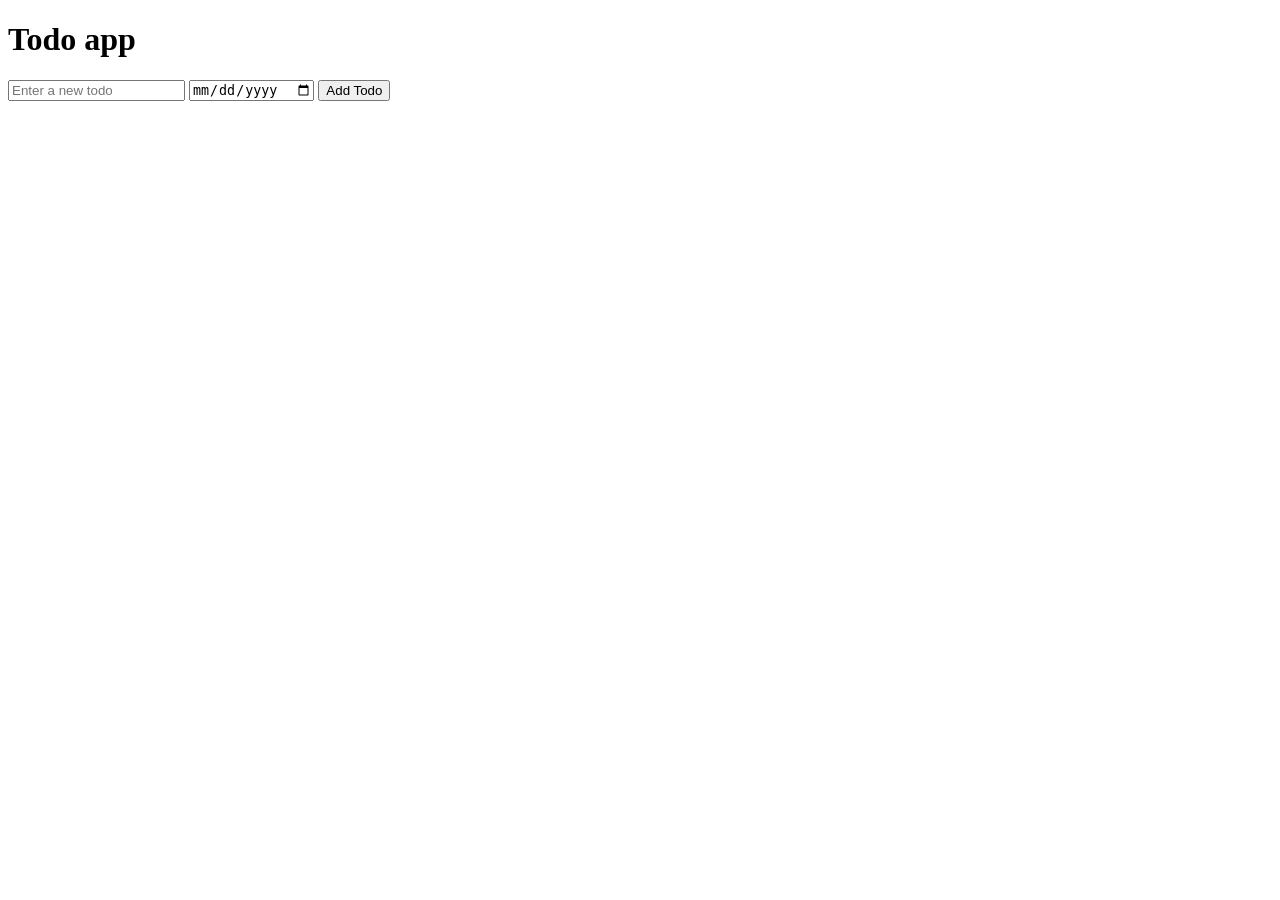
<file: index.html>
<!DOCTYPE html>
<html lang="en">
<head>
  <meta charset="UTF-8">
  <meta name="viewport" content="width=device-width, initial-scale=1.0">
  <title>Todo app</title>
  <link rel="stylesheet" href="styles/todo.css">
</head>
<body>
  <div class="todo-container">
    <h1>Todo app</h1>
    <input type="text" id="todo-input"
    class="js-input-todoname"
    placeholder="Enter a new todo">
    
    <input type="date" id="todo-date"
    class="js-input-date"
    placeholder="Enter a date">
    <button class="todo-btn">Add Todo</button>
    <div class = "render-space"></div>

  </div>
  <script src="scripts/todo.js"></script>
</body>
</html>
</file>
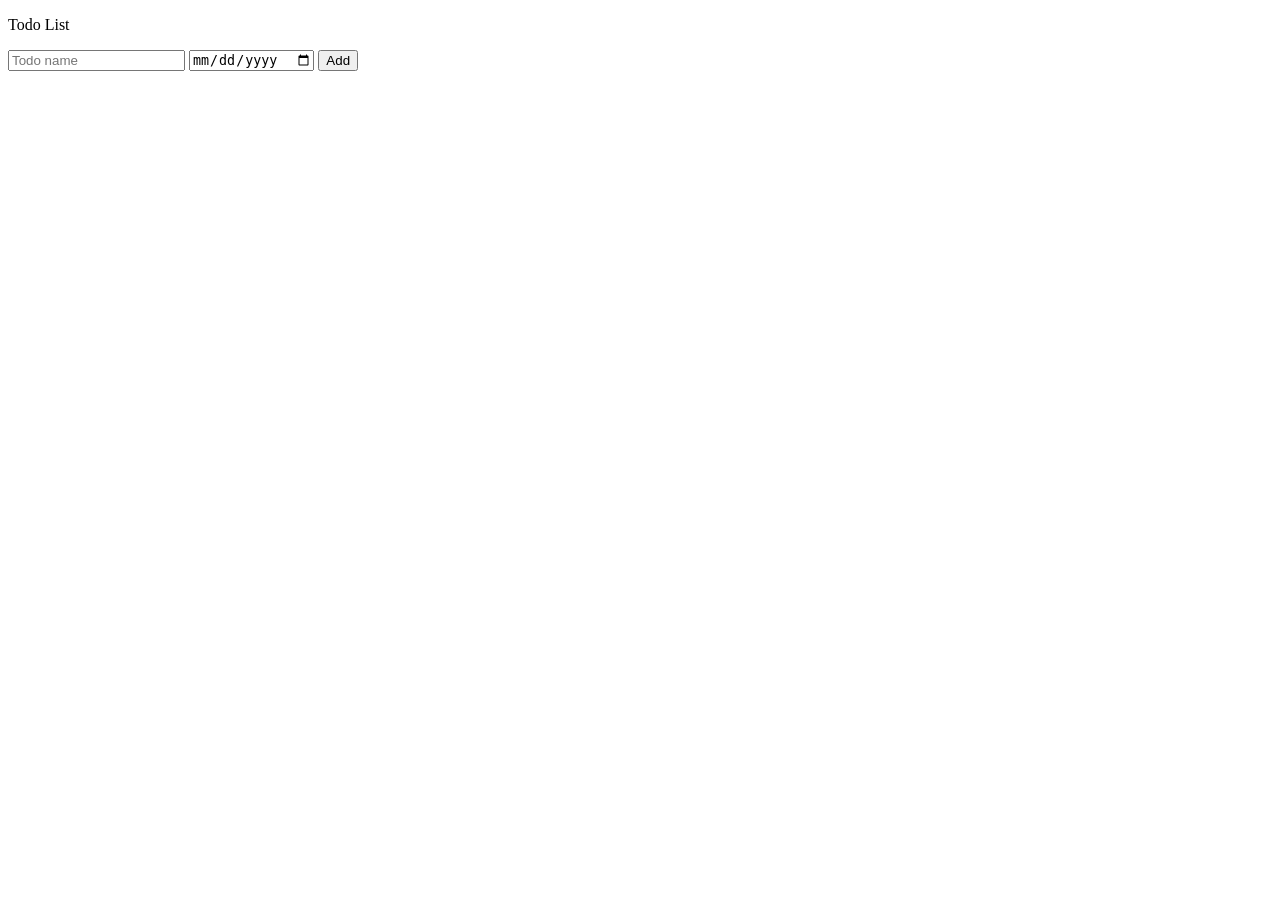
<file: arrays-and-loops.html>
<!DOCTYPE html>
<html lang="en">
<head>
  <meta charset="UTF-8">
  <meta name="viewport" content="width=device-width, initial-scale=1.0">
  <title>Arrays and loops</title>
</head>
<body>
  <p>Todo List</p>
  <input type="text" placeholder="Todo name" class="todoinput">
  <input type ="date" class="tododateinput">
     <button class="js-todo-btn" class="todo-button">Add</button>
     <div class="js-todo-list"></div>

 <script src="/scripts/todo.js">
  document.querySelector('.todoinput').addEventListener('keydown',()=>{enter_eventhandler(event)})
  document.querySelector('.tododateinput').addEventListener('keydown',()=>{enter_eventhandler(event)})
  document.querySelector('.todo-button').addEventListener('click',()=>{ addtodo();})
 </script>
</body>
</html>
</file>
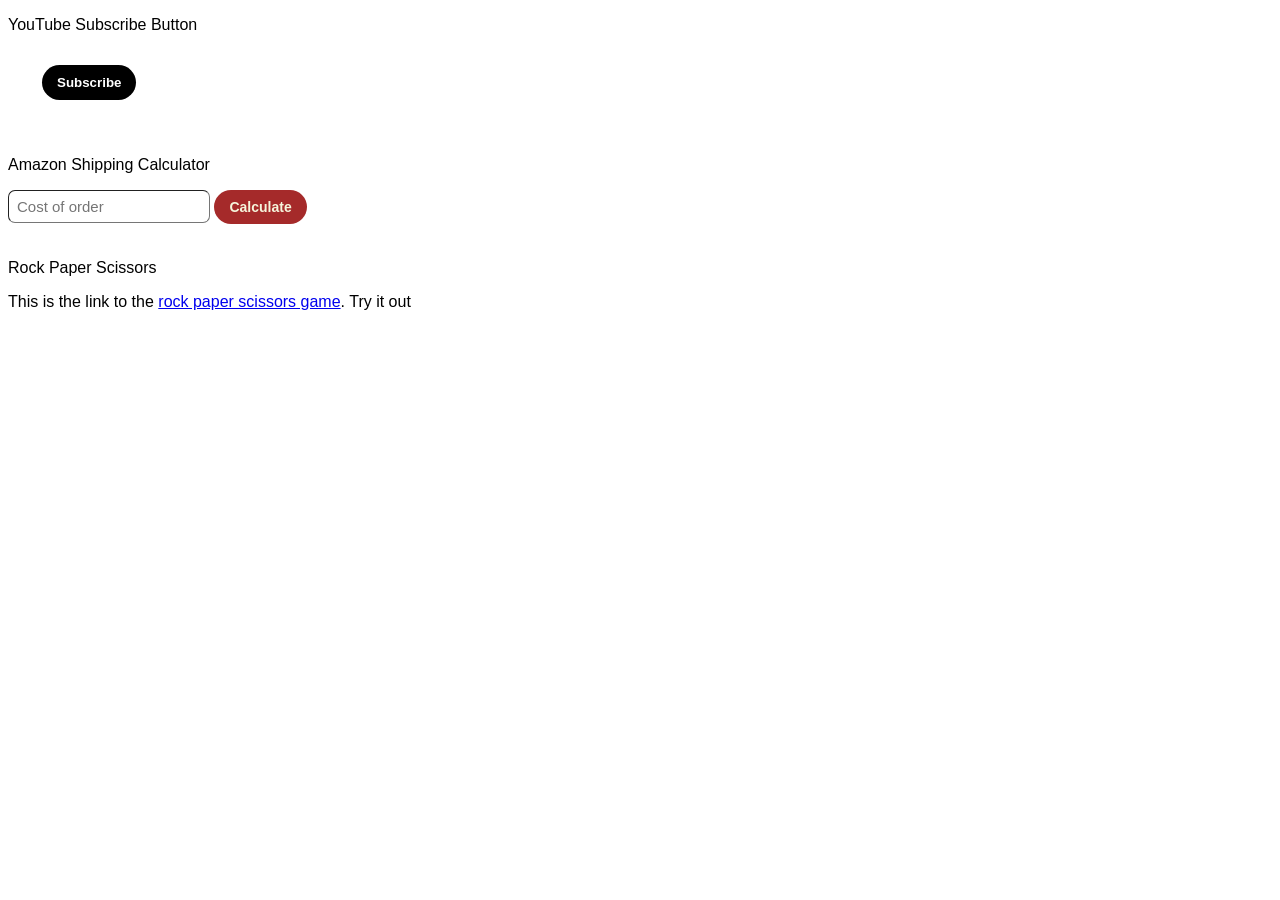
<file: dom-projects.html>
<!DOCTYPE html>
<html lang="en">
<head>
  <meta charset="UTF-8">
  <meta name="viewport" content="width=device-width, initial-scale=1.0">
  <title>DOM projects 
  </title>
  <style>
    body{
      font-family: Arial;
    }
    .subscribe-button{
      background-color: black;
      color: white;
      border:none;
      padding-top:  10px;
      padding-bottom: 10px;
      padding-right: 15px;
      padding-left: 15px;
      border-radius: 20px;
      font-weight: bold;
      cursor: pointer;
      margin-bottom: 40px;
      margin-left: 34px;
      margin-top: 15px;
      
      
    }
    .subscribed-button{
      background-color: antiquewhite;
      color: black;
    }
    .input{
      font-size: 15px;
      padding-left: 8px;
      padding-top: 7px;
      padding-bottom: 7px;
      border-radius: 7px;
      border-width: 1px;
    }
    .cal-button{
      font-weight: bold;
      padding: 9px 15px;
      background-color: brown;
      color: beige;
      border: none;
      border-radius: 25px;
      font-size: 14px;
      cursor: pointer;
      margin-bottom: 15px;
      
    }
    .cost-p{
      margin-bottom: 20px;
    }
    
    
  </style>
</head>
<body>
  <p>YouTube Subscribe Button</p>
      <button class = "js-subscribe-button subscribe-button"
      
        onclick="
        clickedsub_btn();
        ">
          Subscribe
      </button>
        <p> Amazon Shipping Calculator</p>
        <input 
        type="number" 
        placeholder="Cost of order"
        class="input-space input"
        onkeydown="
        handleventkeydown(event);
        ">
        <button class="js-cal-button cal-button">
              Calculate
        </button>
        <p class="totalcost cost-p"></p>
        <p class = "rps-header">Rock Paper Scissors</p>
        <p class="link">This is the link to the <a href="improved_rps.html">rock paper scissors game</a>. Try it out</p>
        








  <script>
    document.querySelector('.cal-button').addEventListener('click',()=>{calculate();})
    function handleventkeydown(event){
      if(event.key === 'Enter'){
        calculate();
       }
    }

    function clickedsub_btn(){
      const subelement = document.querySelector('.js-subscribe-button')
      if(subelement.innerText ==='Subscribe'){
        subelement.innerHTML ='Subscribed'
        subelement.classList.add('subscribed-button')
      }else{
        subelement.innerHTML = 'Subscribe'
        subelement.classList.remove('subscribed-button');
      }
    }
    function calculate(){
      const num = document.querySelector('.input-space');
      let cost = Number(num.value);
      if(cost <40){
        cost+=10;
        cost = Number(cost.toFixed(2))
      }
      document.querySelector('.totalcost').innerHTML=`$${cost}`
    }
  </script>
</body>
</html>
</file>
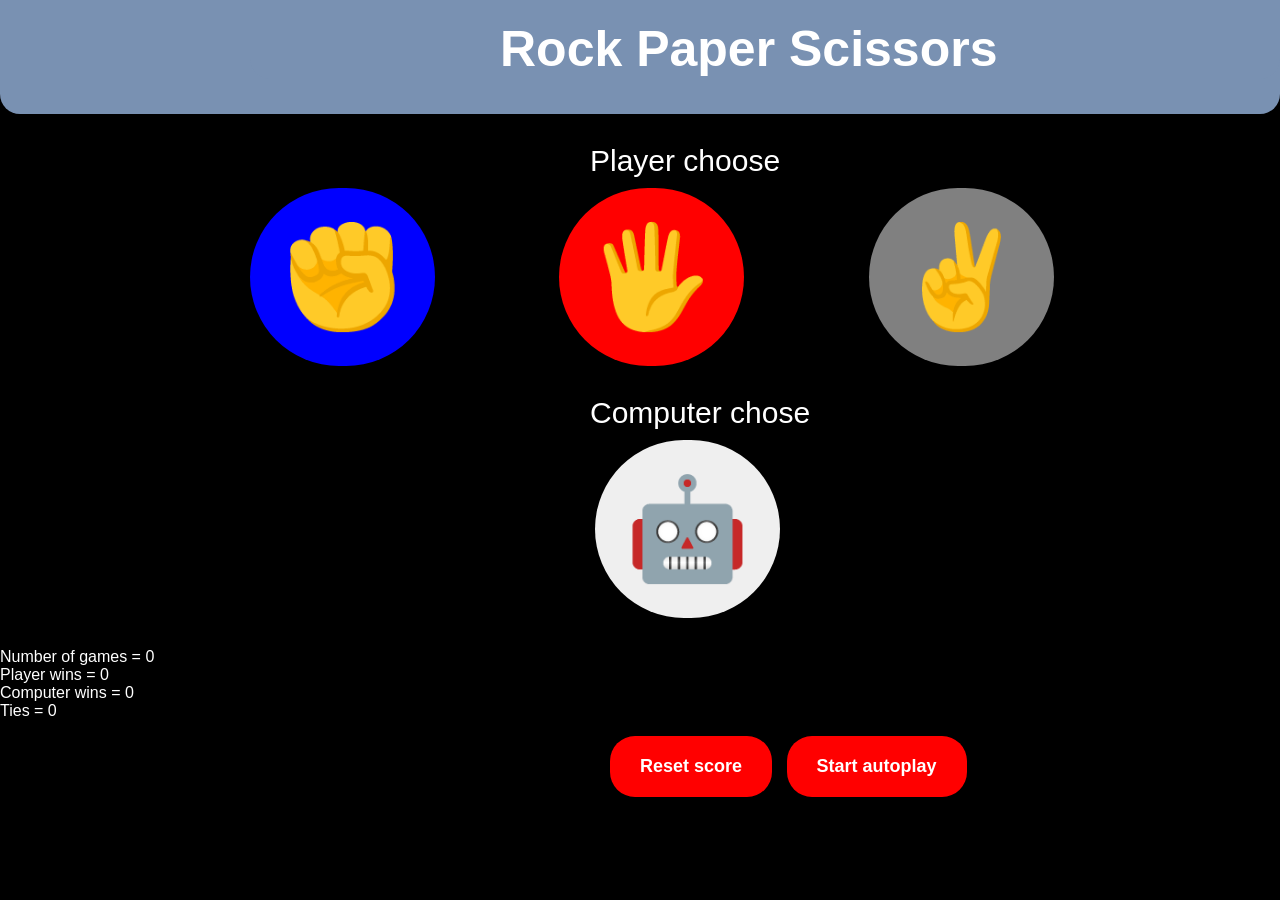
<file: improved_rps.html>
<!DOCTYPE html>
<html lang="en">
<head>
  <meta charset="UTF-8">
  <meta name="viewport" content="width=device-width, initial-scale=1.0">
  <title>functions-improved rock-paper scissors game</title>
  <link rel="stylesheet" href="styles/rps.css">
</head>
<body>
<div class="header"><h1 class="header">Rock Paper Scissors</h1></div>
<p class ="player-notice">Player choose</p>
            <button class="rock-btn">✊</button>
            <button class="paper-btn">🖐️</button>
            <button class="scissors-btn">✌️</button>
      <p class="comp-notice">Computer chose</p>
              <button class="js-compchoice compchoice">🤖</button>
       <p class="displaywinner winner"></p>
        <p class="displayscores"></p>

        <button class="reset-btn">Reset score</button>
        <button class="auto-btn">Start autoplay</button>
       
        


<script src="scripts\js-rps.js"></script>
</body>

</html>
</file>
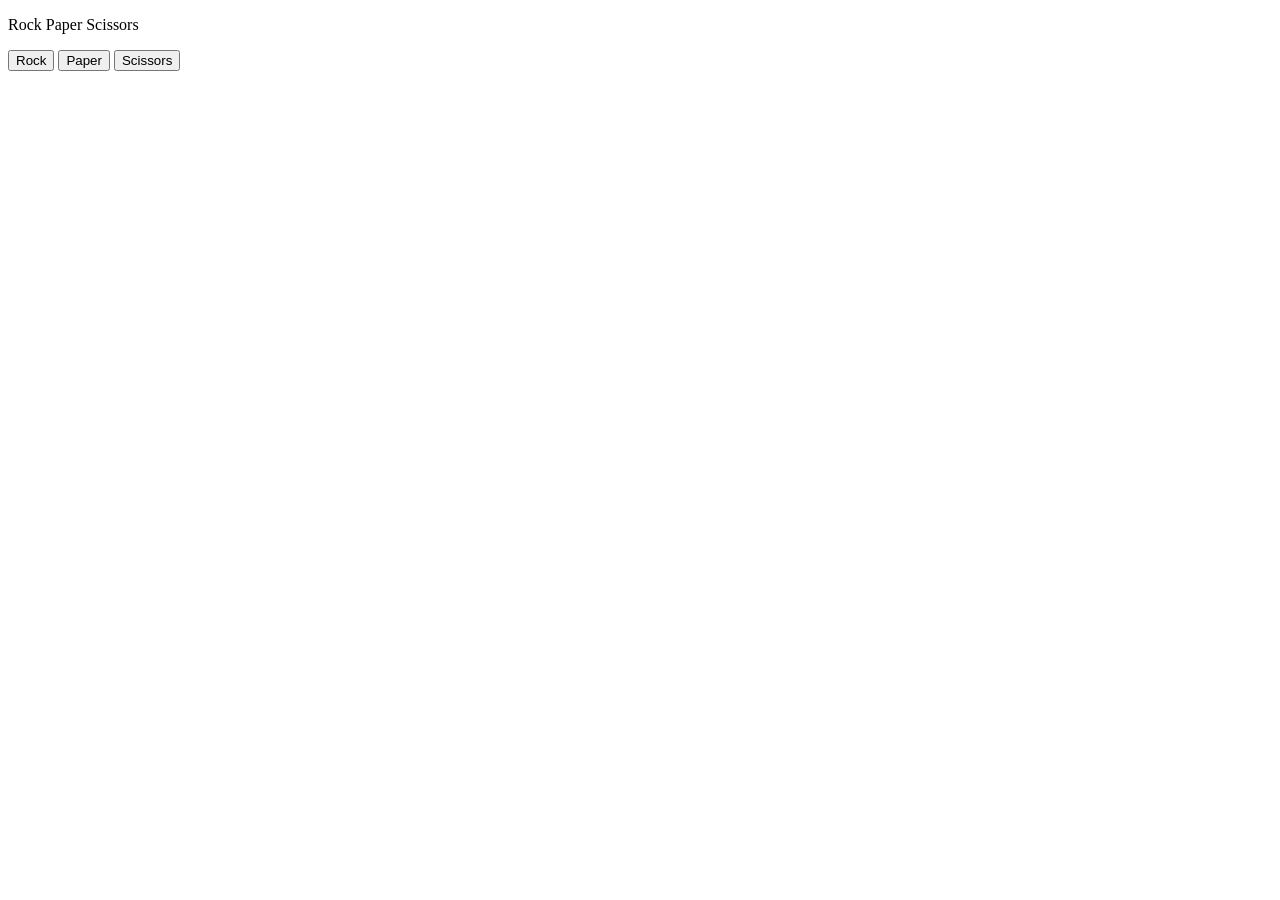
<file: rockpaperscissors.html>
<!DOCTYPE html>
<html lang="en">
<head>
  <meta charset="UTF-8">
  <meta name="viewport" content="width=device-width, initial-scale=1.0">
  <title>Rock_Paper_Scissors</title>
</head>
<body>  
<p>Rock Paper Scissors</p>
<button onclick="
  let  Computerplay = Math.floor(Math.random()*3);
  ++numberofgames
  if(Computerplay === 0)
  {
    ++draw;
    alert(`You played Rock,Computer chose Rock. It was a draw.` +` Player score: ${playerscore} , Computer Score: ${computerscore} , Draw : ${draw} ,Number of games: ${numberofgames} `);
  }if(Computerplay === 1)
  {
    ++computerscore;
    alert(`You played Rock,Computer chose   Paper. Computer wins.` +` Player score: ${playerscore} , Computer Score: ${computerscore} , Draw : ${draw} ,Number of games: ${numberofgames} `);
  }if(Computerplay === 2)
  {
    ++playerscore;
    alert(`You played Rock,Computer chose Scissors. You win.` +` Player score: ${playerscore} , Computer Score: ${computerscore} , Draw : ${draw} ,Number of games: ${numberofgames} `);
  }

  "
  > Rock</button>
  <button onclick="
    Computerplay = Math.floor(Math.random()*3);
    ++numberofgames;
    if(Computerplay === 0)
    {
      ++playerscore ;
      alert(`You played paper,Computer chose Rock. You win.`
       +` Player score: ${playerscore} ,
        Computer Score: ${computerscore} ,
         Draw: ${draw} ,
         Number of games: ${numberofgames} `);
    }
    if(Computerplay === 1)
    {
      ++draw;
      alert(`You played paper,Computer chose   Paper.It is a draw.` 
      +` Player score: ${playerscore} ,
       Computer Score: ${computerscore} ,
        Draw : ${draw} ,
        Number of games: ${numberofgames} `);
    }
    if(Computerplay === 2)
  {
    ++computerscore;
    alert(`You played paper,Computer chose Scissors. Computer win.` +
    ` Player score: ${playerscore} , 
    Computer Score: ${computerscore} ,
     Draw : ${draw} ,
     Number of games: ${numberofgames} `);
  }
 ">Paper</button>
<button 
onclick="
 Computerplay = Math.floor(Math.random()*3);
    ++numberofgames;
    if(Computerplay === 0)
    {
      ++computerscore ;
      alert(`You played scissors,Computer chose Rock.computer win.`
       +` Player score: ${playerscore} ,
        Computer Score: ${computerscore} ,
         Draw: ${draw} ,
         Number of games: ${numberofgames} `);
    }
    if(Computerplay === 1)
    {
      ++playerscore;
      alert(`You played scissors,Computer chose   Paper.you win.` 
      +` Player score: ${playerscore} ,
       Computer Score: ${computerscore} ,
        Draw : ${draw} ,
        Number of games: ${numberofgames} `);
    }
    if(Computerplay === 2)
  {
    ++draw;
    alert(`You played scissors,Computer chose Scissors. IT'S A DRAW.` +
    ` Player score: ${playerscore} , 
    Computer Score: ${computerscore} ,
     Draw : ${draw} ,
     Number of games: ${numberofgames} `);
  }
">Scissors</button>
<script>
 
 let playerscore=0;
 let draw=0;
 let computerscore=0;
 let numberofgames=0;
 
</script>

</body>

</html>
</file>
<file: styles/todo.css>

</file>
<file: styles/rps.css>
body{
            background-color: black;
      color: white;
      margin: 0px;
      font-family: Arial, Helvetica, sans-serif;
    }
    .header{
      margin-top: 0px ;
      margin-left: 0px;
      margin-right: 0px;
      
      border-radius: 20px;
      border-top-left-radius: 0px;
      border-top-right-radius: 0px;
      padding-left: 250px;
      background-color: rgb(121, 145, 178);
      font-weight: 100px;
      padding-bottom: 1px;
      padding-top: 10px;
      font-size: 50px;
      border-spacing: 1px;
    }
    .player-notice{
      margin-left: 590px;
      font-size: 30px;
      margin-bottom: 0px;
      
    }
    .rock-btn{
      margin: 60px;
        margin-left: 250px;
        margin-top: 10px;
        margin-bottom: 0px;
        border: none;
        background-color: blue;
        cursor: pointer;

      padding: 30px;
      border-radius: 1000px;
      font-size: 100px;

    }
    .paper-btn{
       margin: 60px;
     margin-top: 10px;
     margin-bottom: 0px;
     background-color: red;
     border: none;
      padding: 30px;
      border-radius: 1000px;
      font-size: 100px;
      cursor: pointer;
    }
    .scissors-btn{
        margin: 60px;
        margin-top: 10px;
        margin-bottom: 0px;
        background-color: gray;
      padding: 30px;
      border: none;
      border-radius: 1000px;
      font-size: 100px;
      cursor: pointer;
    }
     .comp-notice{
      margin-top: 10ox;
      margin-left: 590px;
      font-size: 30px;
      margin-bottom: 0px;
      
    }
      .compchoice{
        margin: 60px;
        margin-top: 10px;
         margin-left: 595px;
         border: none;
      padding: 30px;
      border-radius: 1000px;
      margin-bottom: 0px;
      font-size: 100px;
    }
    .comppaper{
      background-color: red;
    }
    .comprock{
      background-color: blue;
    }
    .compsciss{
      background-color: gray;
    }
    .winner{
       margin-left: 600px;
       margin-right: 500px;
      font-size: 30px;
      margin-bottom: 0px;

    }
    .reset-btn,.auto-btn{
        margin-left: 610px;
       margin-right: 10px;
       padding: 20px 30px;
       font-weight: bold;
       font-size: large;
       color: white;
       background-color: red;
       border: none;
       cursor: pointer;
       border-radius: 25px;

    }
    .auto-btn{
      margin-left: 0px;
    }
    .auto-selected {
    transform: scale(1.15);
    box-shadow: 0 0 15px rgba(255, 255, 255, 0.7);
}
</file>
